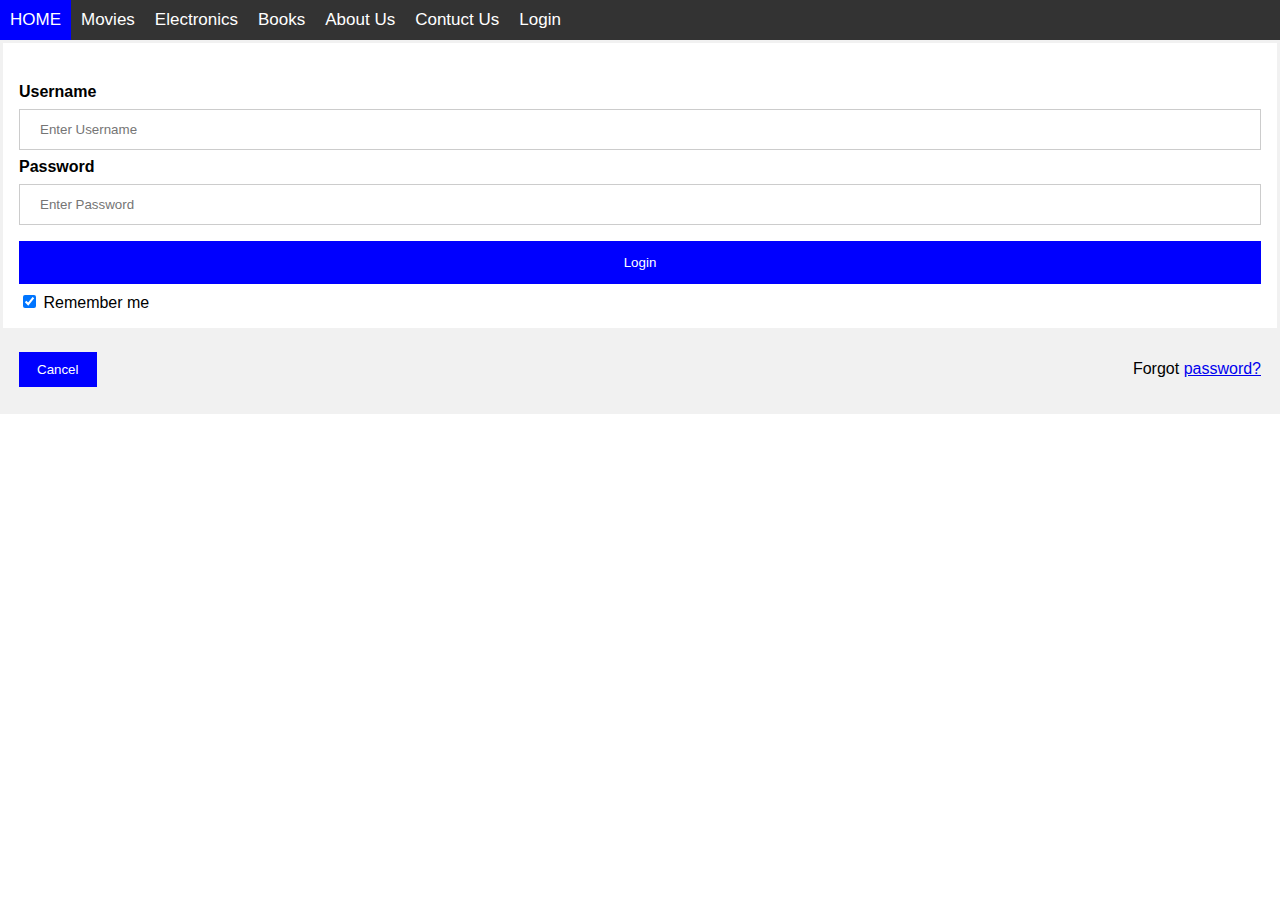
<file: login.html>
<!DOCTYPE html>
<html>
<head>
<meta name="viewport" content="width=device-width, initial-scale=1">
<style>
 body {
      margin: 0;
      font-family: Arial, Helvetica, sans-serif;
    }

    .topnav {
      overflow: hidden;
      background-color: #333;
    }

    .topnav a {
      float: left;
      color: white;
      text-align: center;
      padding: 10px 10px;
      text-decoration: none;
      font-size: 17px;
    }

    .topnav a:hover {
      background-color: #ddd;
      color: green;
    }

    .topnav a.active {
      background-color: blue;
      color: white;
    }

body {font-family: Arial, Helvetica, sans-serif;}
form {border: 3px solid #f1f1f1;}

input[type=text], input[type=password] {
  width: 100%;
  padding: 12px 20px;
  margin: 8px 0;
  display: inline-block;
  border: 1px solid #ccc;
  box-sizing: border-box;
}

button {
  background-color: blue;
  color: white;
  padding: 14px 20px;
  margin: 8px 0;
  border: none;
  cursor: pointer;
  width: 100%;
}

button:hover {
  opacity: 0.8;
}

.cancelbtn {
  width: auto;
  padding: 10px 18px;
  background-color: blue;
}

.imgcontainer {
  text-align: center;
  margin: 24px 0 12px 0;
}

img.avatar {
  width: 40%;
  border-radius: 50%;
}

.container {
  padding: 16px;
}

span.psw {
  float: right;
  padding-top: 16px;
}

/* Change styles for span and cancel button on extra small screens */
@media screen and (max-width: 300px) {
  span.psw {
     display: block;
     float: none;
  }
  .cancelbtn {
     width: 100%;
  }
}
</style>
</head>
<body>

 <div class="topnav">
      <a class="active" href="index.html">HOME</a>
      <a href="page2.html">Movies</a>
      <a href="page3.html">Electronics</a>
      <a href="page4.html">Books</a>
	  <a href="page5.html">About Us</a>
	  <a href="page6.html">Contuct Us</a>
	  <a href="login.html">Login</a>
	  
    </div>



<form action="/action_page.php" method="post">
  <div class="imgcontainer">
   
  </div>

  <div class="container">
    <label for="uname"><b>Username</b></label>
    <input type="text" placeholder="Enter Username" name="uname" required>

    <label for="psw"><b>Password</b></label>
    <input type="password" placeholder="Enter Password" name="psw" required>
        
    <button type="submit">Login</button>
    <label>
      <input type="checkbox" checked="checked" name="remember"> Remember me
    </label>
  </div>

  <div class="container" style="background-color:#f1f1f1">
    <button type="button" class="cancelbtn">Cancel</button>
    <span class="psw">Forgot <a href="#">password?</a></span>
  </div>
</form>

</body>
</html>
</file>
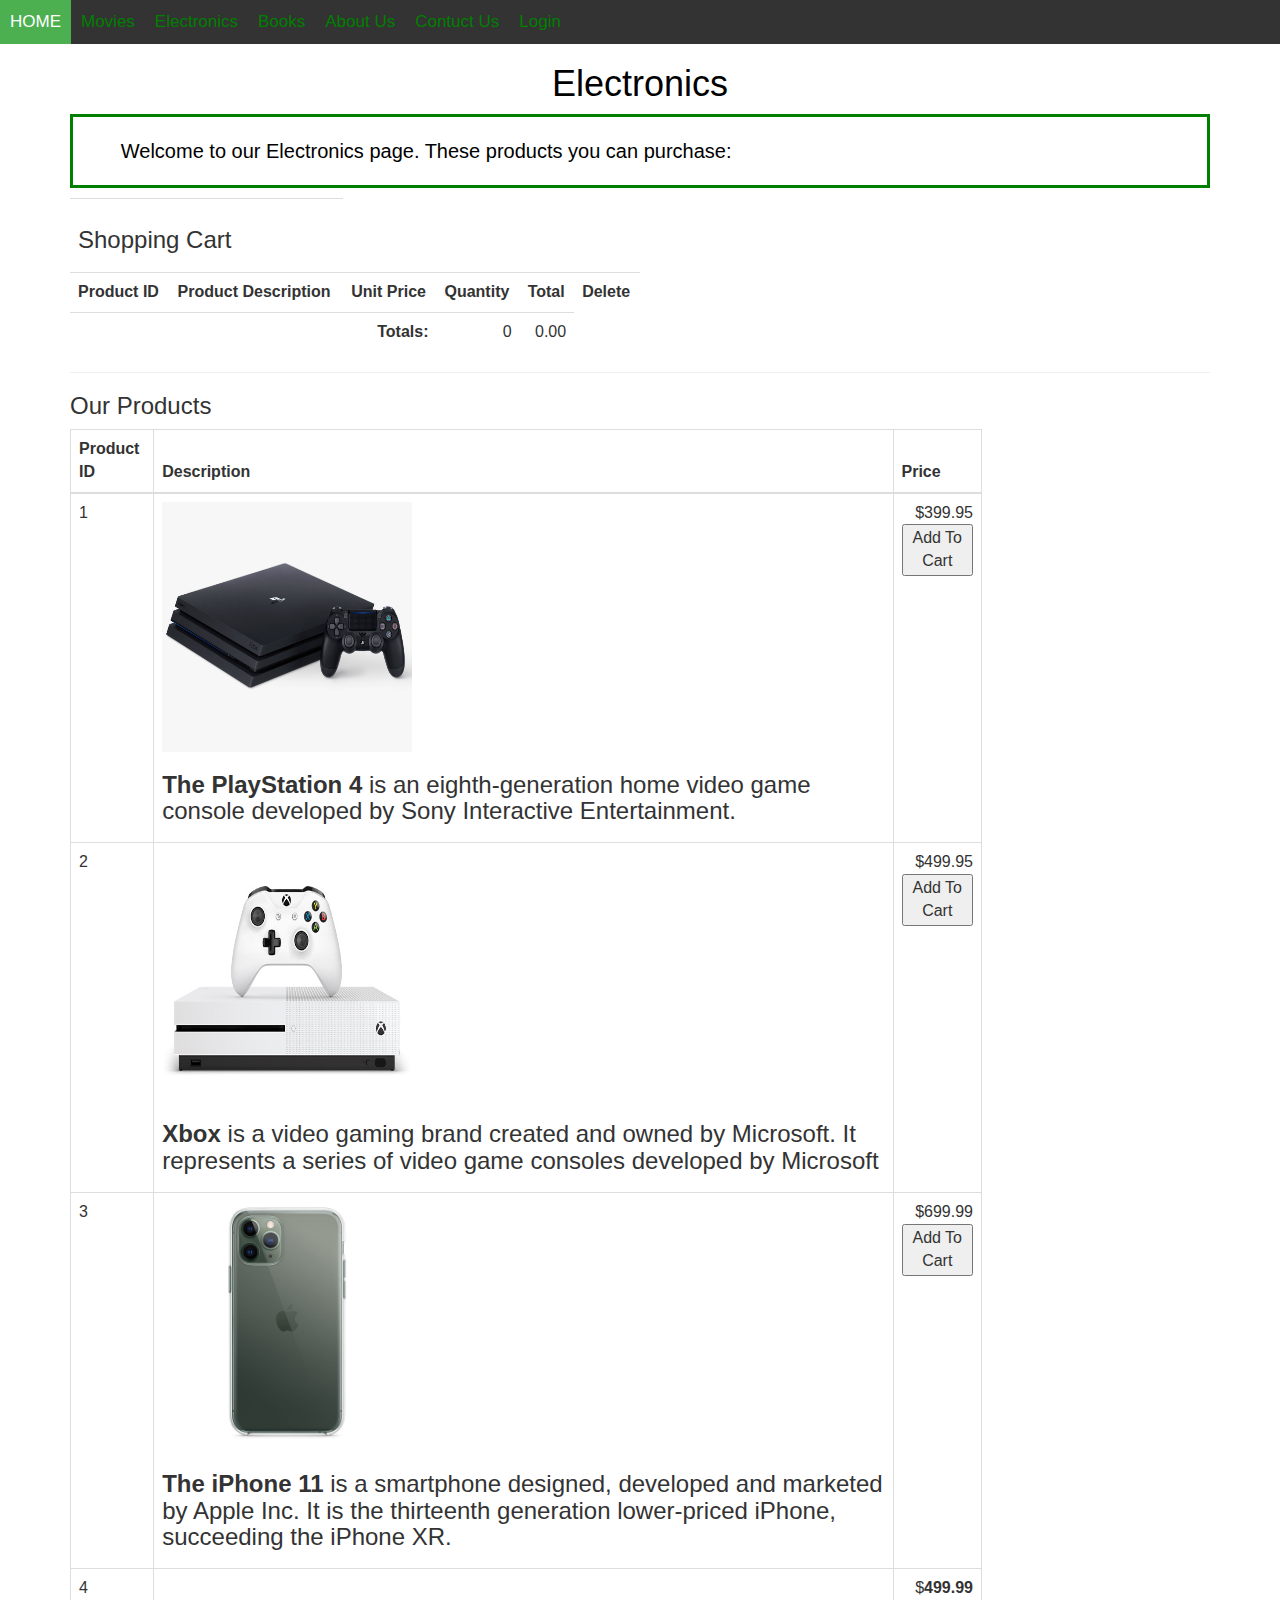
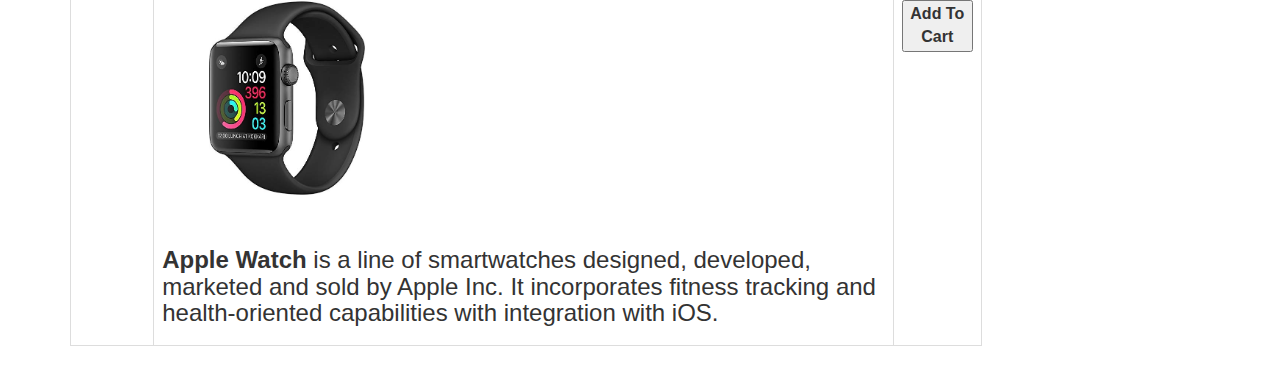
<file: page3.html>
<html>
   <head>
       <title>Electronics</title>
     <link href="styles.css" rel=stylesheet>
       <meta charset="UTF-8">
        <meta name="viewport" content="width=device-width, initial-scale=1.0">
        <link rel="stylesheet" href="https://maxcdn.bootstrapcdn.com/bootstrap/3.3.7/css/bootstrap.min.css">
    </head>
     <body id="page3">
         
        
    <style>
    body {
      margin: 0;
      font-family: Arial, Helvetica, sans-serif;
    }

    .topnav {
      overflow: hidden;
      background-color: #333;
    }

    .topnav a {
      float: left;
      color: green;
      text-align: center;
      padding: 10px 10px;
      text-decoration: none;
      font-size: 17px;
    }

    .topnav a:hover {
      background-color: #ddd;
      color: green;
    }

    .topnav a.active {
      background-color: #4CAF50;
      color: white;
    }
    </style>
      <meta name="viewport" content="width=device-width, initial-scale=1">
    </head>
  <body id="main">
 

    <div class="topnav">
      <a class="active" href="index.html">HOME</a>
      <a href="page2.html">Movies</a>
      <a href="page3.html">Electronics</a>
      <a href="page4.html">Books</a>
	   <a href="page5.html">About Us</a>
	  <a href="page6.html">Contuct Us</a>
	  <a href="login.html">Login</a>
    </div>
    <div class="container">
         <h1 style="text-align:center; color: black">Electronics</h1>
         <p style="border:3px; border-style:solid; border-color:green; padding: 1em; font-size: 20; color:black">&nbsp;&nbsp;&nbsp;&nbsp; Welcome to our Electronics page. These products you can purchase: </p>
<body>
        <div id="cart"></div>
        <hr>
        <h3>Our Products</h3>
        <table style="width: 80%" class="table table-bordered">
            <thead>
                <tr>
                    <th>Product ID</th>
                    <th>Description</th>
                    <th>Price</th>
                </tr>
            </thead>
            <tbody id="productsTbl"></tbody>
        </table>

        <script>
            var inventory = [
                {
                    id: "1",
                    desc: "<p><b>The PlayStation 4</b> is an eighth-generation home video game console developed by Sony Interactive Entertainment.",
                    price: 399.95,
                    image: "Sony.jpg"
                },
                {
                    id: "2",
                    desc: "<b>Xbox</b> is a video gaming brand created and owned by Microsoft. It represents a series of video game consoles developed by Microsoft",
                    price: 499.95,
                    image: "x.jpg"
                },
                {
                    id: "3",
                    desc: "<b>The iPhone 11</b> is a smartphone designed, developed and marketed by Apple Inc. It is the thirteenth generation lower-priced iPhone, succeeding the iPhone XR.",
                    price: 699.99,
                    image: "iphone.jpg"
                },
                {
                    id: "4",
                    desc: "<b>Apple Watch</b> is a line of smartwatches designed, developed, marketed and sold by Apple Inc. It incorporates fitness tracking and health-oriented capabilities with integration with iOS.</font>",
                    price: "<b>499.99<b>",
                    image: "watch.jpg"
                },
               
            ];
            window.onload = function () {
                for (var i = 0; i < inventory.length; i++) {
                    var this_product = inventory[i];
                    document.getElementById("productsTbl").innerHTML +=
                            "<tr>" +
                            "<td valign='top'>" + this_product.id + "</td>" +
                            "<td valign='top'><img src='" + this_product.image + "' alt='Product' width='250', height='250'><br><h3>" + this_product.desc + "</h3></td>" +
                            "<td valign='top' align='right'>$" + this_product.price + "<br>\n\
        <button onclick='addToCart(\"" + this_product.id + "\",1)'>Add To Cart</button></td>" +
                            "</tr>";
                }
                doShowAll();
            };
            // Check if browser supports localStorage
            function CheckBrowser() {
                if ("localStorage" in window && window["localStorage"] !== null) {
                    // we can use localStorage object to store data
                    return true;
                } else {
                    //  we cannot use localStorage object to store data
                    return false;
                }
            }
            // Add individual product to shopping cart
            function addToCart(p, qty) {
                localStorage.getItem("lastname");
                if (localStorage.getItem(p)) {
                    localStorage.setItem(p, parseInt(localStorage.getItem(p)) + 1);
                } else {
                    localStorage.setItem(p, qty);
                }
                doShowAll();
            }
            // Show the Shopping Cart from localStorage
            function doShowAll() {
                if (CheckBrowser()) {
                    var total_items = 0;
                    var total_cost = 0;
                    var x = "<table style='width:50%;' class='table'>";
                    x += "<tr><th colspan='2'><h3> Shopping Cart</h3></th></tr>";
                    x += "<tr><th>Product ID</th>";
                    x += "<th>Product Description</th>";
                    x += "<th>Unit Price</th>";
                    x += "<th>Quantity</th>";
                    x += "<th>Total</th>";
                    x += "<th>Delete</th>";
                    x += "</tr>";
                    for (var i = 0; i < localStorage.length; i++) {
                        var key = localStorage.key(i);
                        var value = inventory[inventory.findIndex(x => x.id === key)].desc;
                        var unit_price = inventory[inventory.findIndex(x => x.id === key)].price;
                        x += "<tr>";
                        x += "<td>" + key + "</td>";
                        x += "<td>" + value + "</td>";
                        x += "<td align='right'>" + unit_price + "</td>";
                        x += "<td align='right'>" + localStorage.getItem(localStorage.key(i)) + "</td>";
                        x += "<td align='right'>" + (localStorage.getItem(localStorage.key(i)) * unit_price).toFixed(2) + "</td>";
                        x += "<td><input type=\"button\" onclick=\"deleteProduct('" + key.toString() + "')\" value='Delete'></td>";
                        x += "</tr>";
                        
                        total_items += parseInt(localStorage.getItem(localStorage.key(i)));
                        total_cost += (parseInt(localStorage.getItem(localStorage.key(i))) * parseFloat(unit_price));
                    }
                    
                    // Create a table row to show totals
                    x += "<tr>";
                    x += "<td colspan='3' align='right'><strong>Totals:</strong></td>";
                    x += "<td align='right'>"+total_items+"</td>";
                    x += "<td align='right'>"+total_cost.toFixed(2)+"</td>";
                    x += "</tr>";
                    
                    // Append the shopping cart to the page
                    document.getElementById('cart').innerHTML = x;
                } else {
                    alert("Sorry, your browser does not support local storage.");
                }
            } // end function doShowAll
            //Get the item value (qty)
            function getItem(key) {
                var value = localStorage.getItem(key);
                return value;
            }
            // function to delete item from shopping cart
            function deleteProduct(p) {
                localStorage.removeItem(p);
                doShowAll();
            }
        </script>

    
    </body>
</html>
</file>
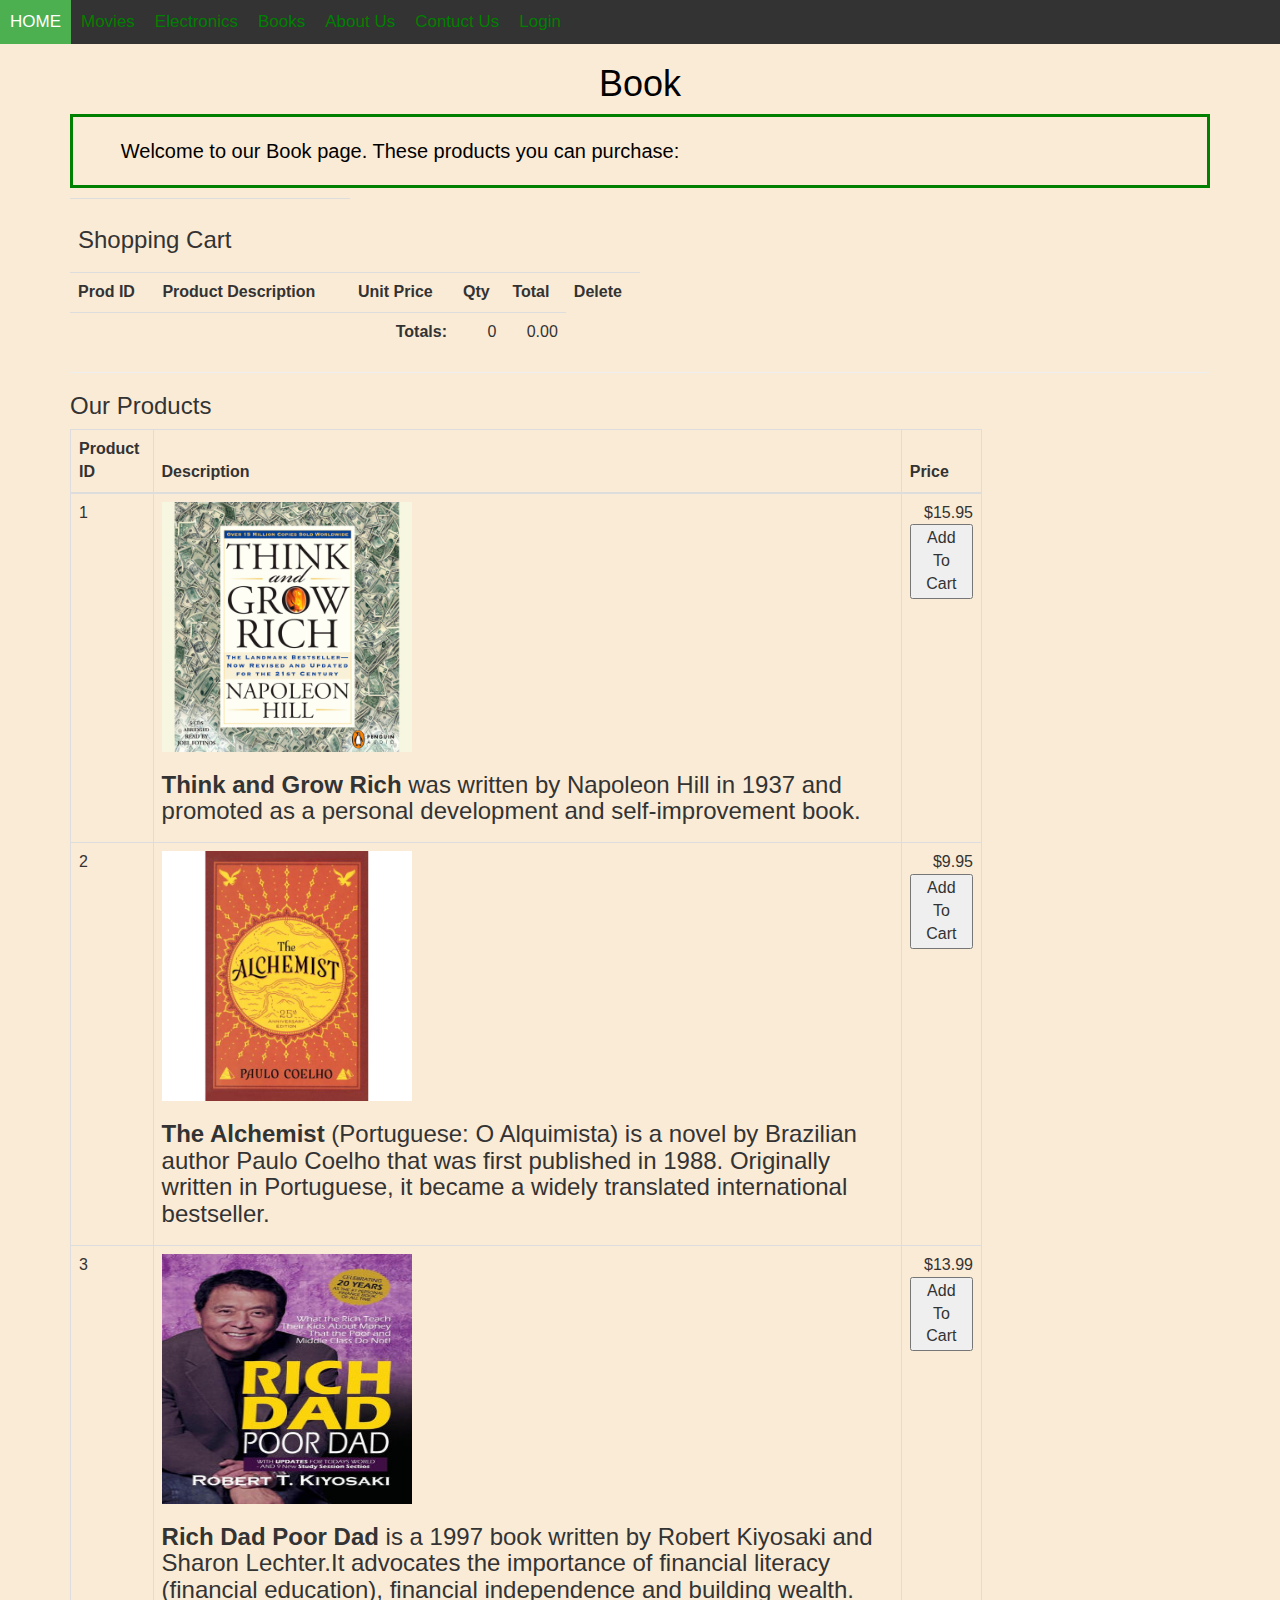
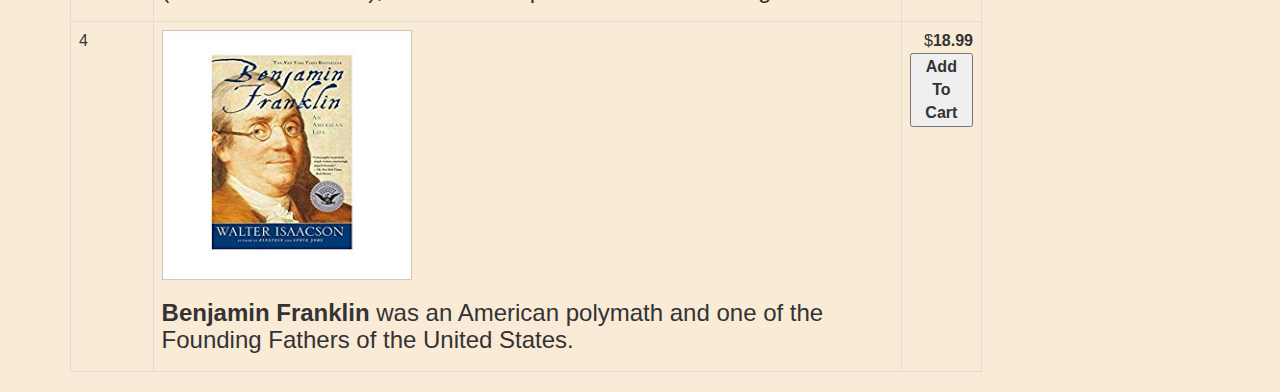
<file: page4.html>
<html>
   <head>
       <title>Electronics</title>
     <link href="styles.css" rel=stylesheet>
       <meta charset="UTF-8">
        <meta name="viewport" content="width=device-width, initial-scale=1.0">
        <link rel="stylesheet" href="https://maxcdn.bootstrapcdn.com/bootstrap/3.3.7/css/bootstrap.min.css">
    </head>
     <body id="page4">
         
        

         

            <style>
    body {
      margin: 0;
      font-family: Arial, Helvetica, sans-serif;
    }

    .topnav {
      overflow: hidden;
      background-color: #333;
    }

    .topnav a {
      float: left;
      color: green;
      text-align: center;
      padding: 10px 10px;
      text-decoration: none;
      font-size: 17px;
    }

    .topnav a:hover {
      background-color: #ddd;
      color: green;
    }

    .topnav a.active {
      background-color: #4CAF50;
      color: white;
    }
    </style>
      <meta name="viewport" content="width=device-width, initial-scale=1">
    
 



   
    <div class="topnav">
      <a class="active" href="index.html">HOME</a>
      <a href="page2.html">Movies</a>
      <a href="page3.html">Electronics</a>
      <a href="page4.html">Books</a>
	   <a href="page5.html">About Us</a>
	  <a href="page6.html">Contuct Us</a>
	  <a href="login.html">Login</a>
    </div>
    <div class="container">
         <h1 style="text-align:center; color: black">Book</h1>
         <p style="border:3px; border-style:solid; border-color:green; padding: 1em; font-size: 20; color:black">&nbsp;&nbsp;&nbsp;&nbsp; Welcome to our Book page. These products you can purchase: </p>
<body>
        <div id="cart"></div>
        <hr>
        <h3>Our Products</h3>
        <table style="width: 80%" class="table table-bordered">
            <thead>
                <tr>
                    <th>Product ID</th>
                    <th>Description</th>
                    <th>Price</th>
                </tr>
            </thead>
            <tbody id="productsTbl"></tbody>
        </table>

        <script>
            var inventory = [
                {
                    id: "1",
                    desc: "<strong>Think and Grow Rich</strong> was written by Napoleon Hill in 1937 and promoted as a personal development and self-improvement book.",
                    price: 15.95,
                    image: "think.jpg"
                },
                {
                    id: "2",
                    desc: "<b>The Alchemist</b> (Portuguese: O Alquimista) is a novel by Brazilian author Paulo Coelho that was first published in 1988. Originally written in Portuguese, it became a widely translated international bestseller.",
                    price: 9.95,
                    image: "al.jpg"
                },
                {
                    id: "3",
                    desc: "<strong>Rich Dad Poor Dad </strong>is a 1997 book written by Robert Kiyosaki and Sharon Lechter.It advocates the importance of financial literacy (financial education), financial independence and building wealth.",
                    price: 13.99,
                    image: "poor.jpg"
                },
                {
                    id: "4",
                    desc: "<b>Benjamin Franklin</b> was an American polymath and one of the Founding Fathers of the United States.",
                    price: "<b>18.99<b>",
                    image: "ben.jpg"
                },
               
            ];
            window.onload = function () {
                for (var i = 0; i < inventory.length; i++) {
                    var this_product = inventory[i];
                    document.getElementById("productsTbl").innerHTML +=
                            "<tr>" +
                            "<td valign='top'>" + this_product.id + "</td>" +
                            "<td valign='top'><img src='" + this_product.image + "' alt='Product' width='250', height='250'><br><h3>" + this_product.desc + "</h3></td>" +
                            "<td valign='top' align='right'>$" + this_product.price + "<br>\n\
        <button onclick='addToCart(\"" + this_product.id + "\",1)'>Add To Cart</button></td>" +
                            "</tr>";
                }
                doShowAll();
            };
            // Check if browser supports localStorage
            function CheckBrowser() {
                if ("localStorage" in window && window["localStorage"] !== null) {
                    // we can use localStorage object to store data
                    return true;
                } else {
                    //  we cannot use localStorage object to store data
                    return false;
                }
            }
            // Add individual product to shopping cart
            function addToCart(p, qty) {
                localStorage.getItem("lastname");
                if (localStorage.getItem(p)) {
                    localStorage.setItem(p, parseInt(localStorage.getItem(p)) + 1);
                } else {
                    localStorage.setItem(p, qty);
                }
                doShowAll();
            }
            // Show the Shopping Cart from localStorage
            function doShowAll() {
                if (CheckBrowser()) {
                    var total_items = 0;
                    var total_cost = 0;
                    var x = "<table style='width:50%;' class='table'>";
                    x += "<tr><th colspan='2'><h3>Shopping Cart</h3></th></tr>";
                    x += "<tr><th>Prod ID</th>";
                    x += "<th>Product Description</th>";
                    x += "<th>Unit Price</th>";
                    x += "<th>Qty</th>";
                    x += "<th>Total</th>";
                    x += "<th>Delete</th>";
                    x += "</tr>";
                    for (var i = 0; i < localStorage.length; i++) {
                        var key = localStorage.key(i);
                        var value = inventory[inventory.findIndex(x => x.id === key)].desc;
                        var unit_price = inventory[inventory.findIndex(x => x.id === key)].price;
                        x += "<tr>";
                        x += "<td>" + key + "</td>";
                        x += "<td>" + value + "</td>";
                        x += "<td align='right'>" + unit_price + "</td>";
                        x += "<td align='right'>" + localStorage.getItem(localStorage.key(i)) + "</td>";
                        x += "<td align='right'>" + (localStorage.getItem(localStorage.key(i)) * unit_price).toFixed(2) + "</td>";
                        x += "<td><input type=\"button\" onclick=\"deleteProduct('" + key.toString() + "')\" value='Delete'></td>";
                        x += "</tr>";
                        
                        total_items += parseInt(localStorage.getItem(localStorage.key(i)));
                        total_cost += (parseInt(localStorage.getItem(localStorage.key(i))) * parseFloat(unit_price));
                    }
                    
                    // Create a table row to show totals
                    x += "<tr>";
                    x += "<td colspan='3' align='right'><strong>Totals:</strong></td>";
                    x += "<td align='right'>"+total_items+"</td>";
                    x += "<td align='right'>"+total_cost.toFixed(2)+"</td>";
                    x += "</tr>";
                    
                    // Append the shopping cart to the page
                    document.getElementById('cart').innerHTML = x;
                } else {
                    alert("Sorry, your browser does not support local storage.");
                }
            } // end function doShowAll
            //Get the item value (qty)
            function getItem(key) {
                var value = localStorage.getItem(key);
                return value;
            }
            // function to delete item from shopping cart
            function deleteProduct(p) {
                localStorage.removeItem(p);
                doShowAll();
            }
        </script>

    </body>
</html>
</file>
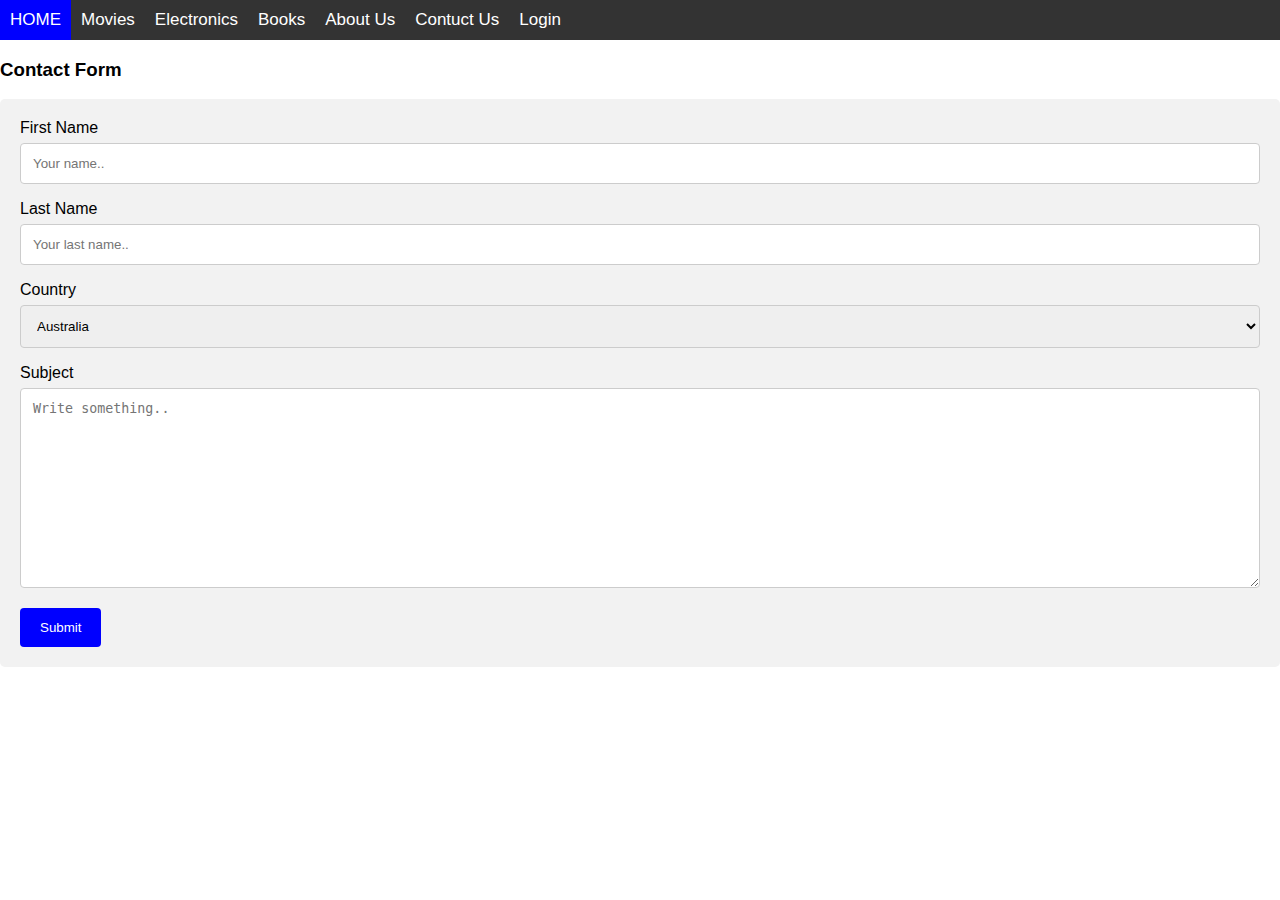
<file: page6.html>
<!DOCTYPE html>
<html>
<head>
<meta name="viewport" content="width=device-width, initial-scale=1">
<style>
 body {
      margin: 0;
      font-family: Arial, Helvetica, sans-serif;
    }

    .topnav {
      overflow: hidden;
      background-color: #333;
    }

    .topnav a {
      float: left;
      color: white;
      text-align: center;
      padding: 10px 10px;
      text-decoration: none;
      font-size: 17px;
    }

    .topnav a:hover {
      background-color: #ddd;
      color: green;
    }

    .topnav a.active {
      background-color: blue;
      color: white;
    }

body {font-family: Arial, Helvetica, sans-serif;}
* {box-sizing: border-box;}

input[type=text], select, textarea {
  width: 100%;
  padding: 12px;
  border: 1px solid #ccc;
  border-radius: 4px;
  box-sizing: border-box;
  margin-top: 6px;
  margin-bottom: 16px;
  resize: vertical;
}

input[type=submit] {
  background-color: blue;
  color: white;
  padding: 12px 20px;
  border: none;
  border-radius: 4px;
  cursor: pointer;
}

input[type=submit]:hover {
  background-color: #45a049;
}

.container {
  border-radius: 5px;
  background-color: #f2f2f2;
  padding: 20px;
}
</style>
</head>
<body>

 <div class="topnav">
      <a class="active" href="index.html">HOME</a>
      <a href="page2.html">Movies</a>
      <a href="page3.html">Electronics</a>
      <a href="page4.html">Books</a>
	  <a href="page5.html">About Us</a>
	  <a href="page6.html">Contuct Us</a>
	  <a href="login.html">Login</a>
	  
    </div>

<h3>Contact Form</h3>

<div class="container">
  <form action="/action_page.php">
    <label for="fname">First Name</label>
    <input type="text" id="fname" name="firstname" placeholder="Your name..">

    <label for="lname">Last Name</label>
    <input type="text" id="lname" name="lastname" placeholder="Your last name..">

    <label for="country">Country</label>
    <select id="country" name="country">
      <option value="australia">Australia</option>
      <option value="canada">Canada</option>
      <option value="usa">USA</option>
    </select>

    <label for="subject">Subject</label>
    <textarea id="subject" name="subject" placeholder="Write something.." style="height:200px"></textarea>

    <input type="submit" value="Submit">
  </form>
</div>

</body>
</html>
</file>
<file: styles.css>
body{
   font-family:Verdana,sans-serif;
   background-color:gold;
}

.container{
width: 97%;
margin:auto;
}

footer{
text-align: justify;
margin-left:40%;
padding-top: 7%;
}

h1{
   color:black;
    font-size:20px;
    
}
#main
{
    background-color:goldenrod;
}
#page2
{
    background-color:white;
}
#page3
{
    background-color:white;
}
#page4
{
    background-color:antiquewhite;
}
#page5
{
    background-color:brown;
}
#page6
{
    background-color:ghostwhite;
}
#page7
{
    background-color:silver;
}
#page8
{
    background-color:white;
}
</file>
